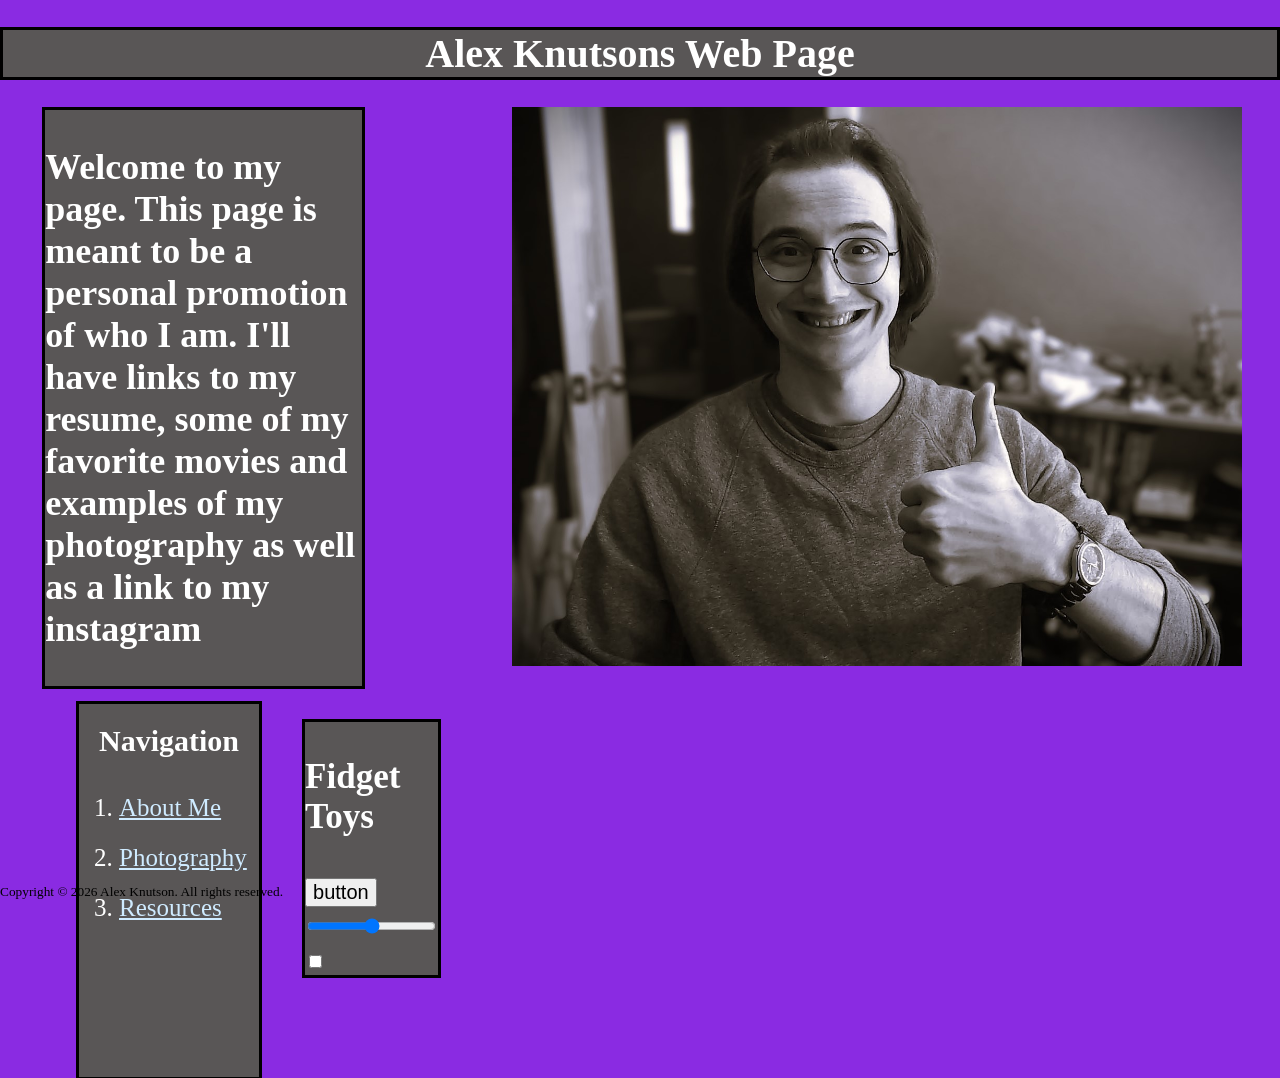
<file: index.html>
<!doctype html>
<html lang="en">
    <head>
        <meta charset="UTF-8" />
        <title>Index</title>
        <link rel="stylesheet" type="text/css" href="styles.css" />
    </head>

    <body>
        <div id="header">
            <h1>Alex Knutsons Web Page</h1>
        </div>
       
        <div id="order3">
            <div id="section5">
                <div id="box1">
                    <p>
                        Welcome to my page. This page is meant to be a personal promotion of who I am. I'll have links
                        to my resume, some of my favorite movies and examples of my photography as well as a link to my
                        instagram
                    </p>
                </div>
                <div id="subsection">
                <div id="pagelinks">
                    <h2 id="navigation">Navigation</h2>
                    <ol id=navilinks>
                        <li class="menuitem"><a href="AboutMe.html">About Me </a></li>
                        <li class="menuitem"><a href="Photography.html">Photography</a></li>
                        <li class="menuitem"><a href="Resources.html">Resources</a></li>
                    </ol>
                </div>
                
                <div id="widgets">
                    <h3>Fidget Toys</h3>
                    <input type="button" value="button" />
                    <input type="range" />
                    <input type="checkbox" />
                </div>
            </div>
            </div>
            <div id="section6">
                <div class="frontpiece">
                <img id="profile" src="images/WIN_20261024_11_35_37_Pro.jpg" alt="a picture of me smiling and giving a thumbs up" />
                </div>
            </div>
         </div>
        <footer>
            <small> Copyright © 2026 Alex Knutson. All rights reserved. </small>
        </footer>
    </body>
</html>
</file>
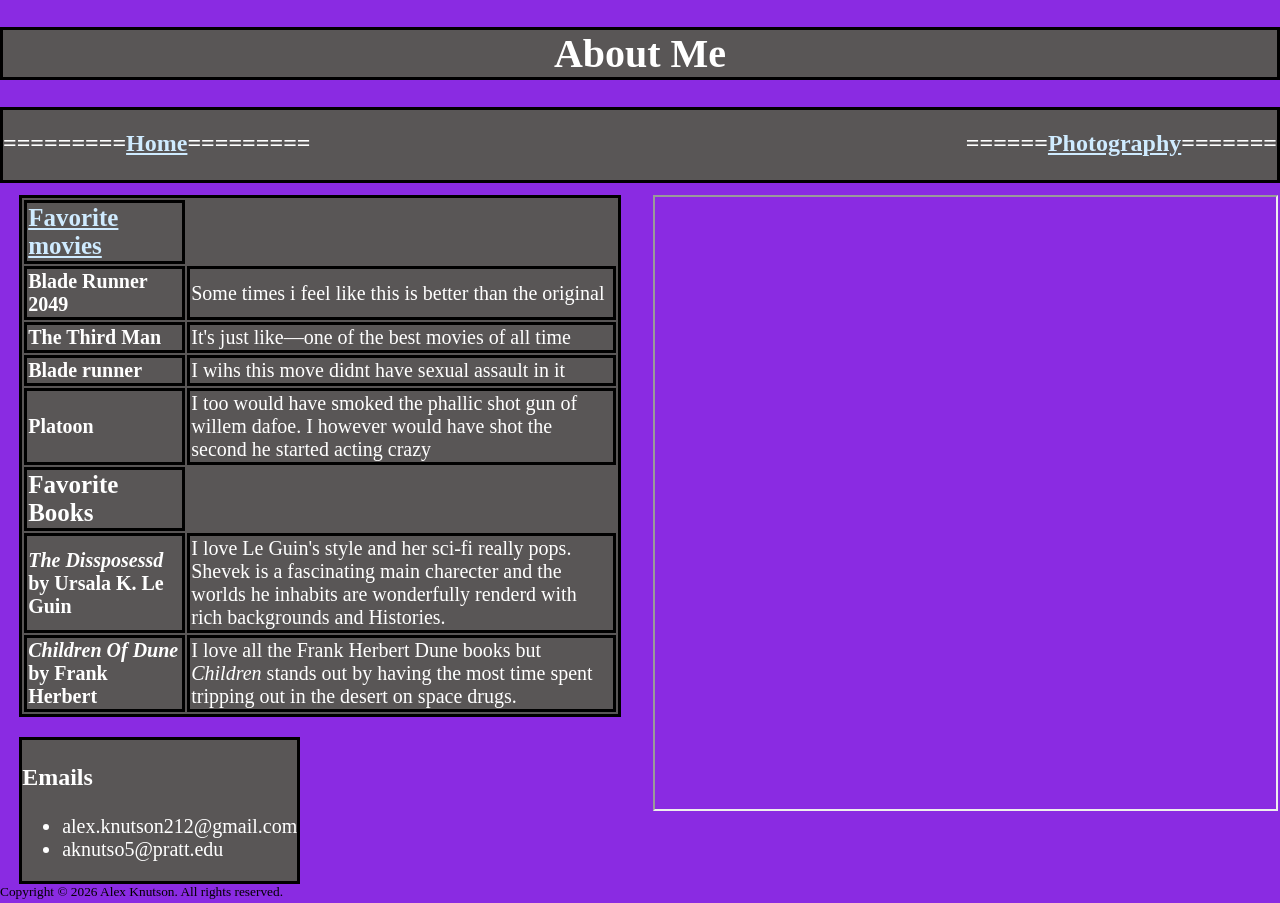
<file: AboutMe.html>
<!doctype html>
<html lang="en">
    <head>
        <meta charset="UTF-8" />
        <title>About Me</title>
        <link rel="stylesheet" type="text/css" href="styles.css" />
    </head>
    <body>
        <div id="aboutme">
            <h1><strong>About Me</strong></h1>
        </div>

        <div class="navi">
            <h2 class="barleft">=========<a href="index.html">Home</a>=========</h2>
            <h2 class="barright">======<a href="Photography.html">Photography</a>=======</h2>
        </div>

        <div id="order2">
            <div id="section3">
                <table id="top4">
                    <tr>
                        <td class="cell0">
                            <a href="https://boxd.it/6K2Pn"><b>Favorite movies</b></a>
                        </td>
                    </tr>
                    <tr>
                        <td id="1"><b>Blade Runner 2049</b></td>
                        <td id="2">Some times i feel like this is better than the original</td>
                    </tr>
                    <tr>
                        <td id="3"><b>The Third Man</b></td>
                        <td id="4">It's just like—one of the best movies of all time</td>
                    </tr>
                    <tr>
                        <td><b>Blade runner</b></td>
                        <td>I wihs this move didnt have sexual assault in it</td>
                    </tr>
                    <tr>
                        <td><b> Platoon</b></td>
                        <td>
                            I too would have smoked the phallic shot gun of willem dafoe. I however would have shot the
                            second he started acting crazy
                        </td>
                    </tr>
                    <tr>
                        <td class="cell0">
                            <b>Favorite Books</b>
                        </td>
                    </tr>
                    <tr>
                        <td>
                            <b><em>The Dissposessd</em> by Ursala K. Le Guin</b>
                        </td>
                        <td>
                            I love Le Guin's style and her sci-fi really pops. Shevek is a fascinating main charecter
                            and the worlds he inhabits are wonderfully renderd with rich backgrounds and Histories.
                        </td>
                    </tr>
                    <tr>
                        <td>
                            <b><em>Children Of Dune</em> by Frank Herbert</b>
                        </td>
                        <td>
                            I love all the Frank Herbert Dune books but <em>Children</em> stands out by having the most
                            time spent tripping out in the desert on space drugs.
                        </td>
                    </tr>
                </table>
                <div id="contactinfo">
                    <p>Emails</p>
                    <ul id="info">
                        <li>alex.knutson212@gmail.com</li>
                        <li>aknutso5@pratt.edu</li>
                    </ul>
                </div>
            </div>

            <div id="section4">
                <iframe
                    title="resume"
                    width="99%"
                    height="612"
                    src="https://docs.google.com/document/d/e/2PACX-1vQD4OHm0kXhDMte66ybINqHsXXRhuW86RQpVOqFew66AHwc9rKMfiyWuD45BSYw3g/pub?embedded=true"></iframe>
            </div>
        </div>

        <footer>
            <small> Copyright © 2026 Alex Knutson. All rights reserved. </small>
        </footer>
    </body>
</html>
</file>
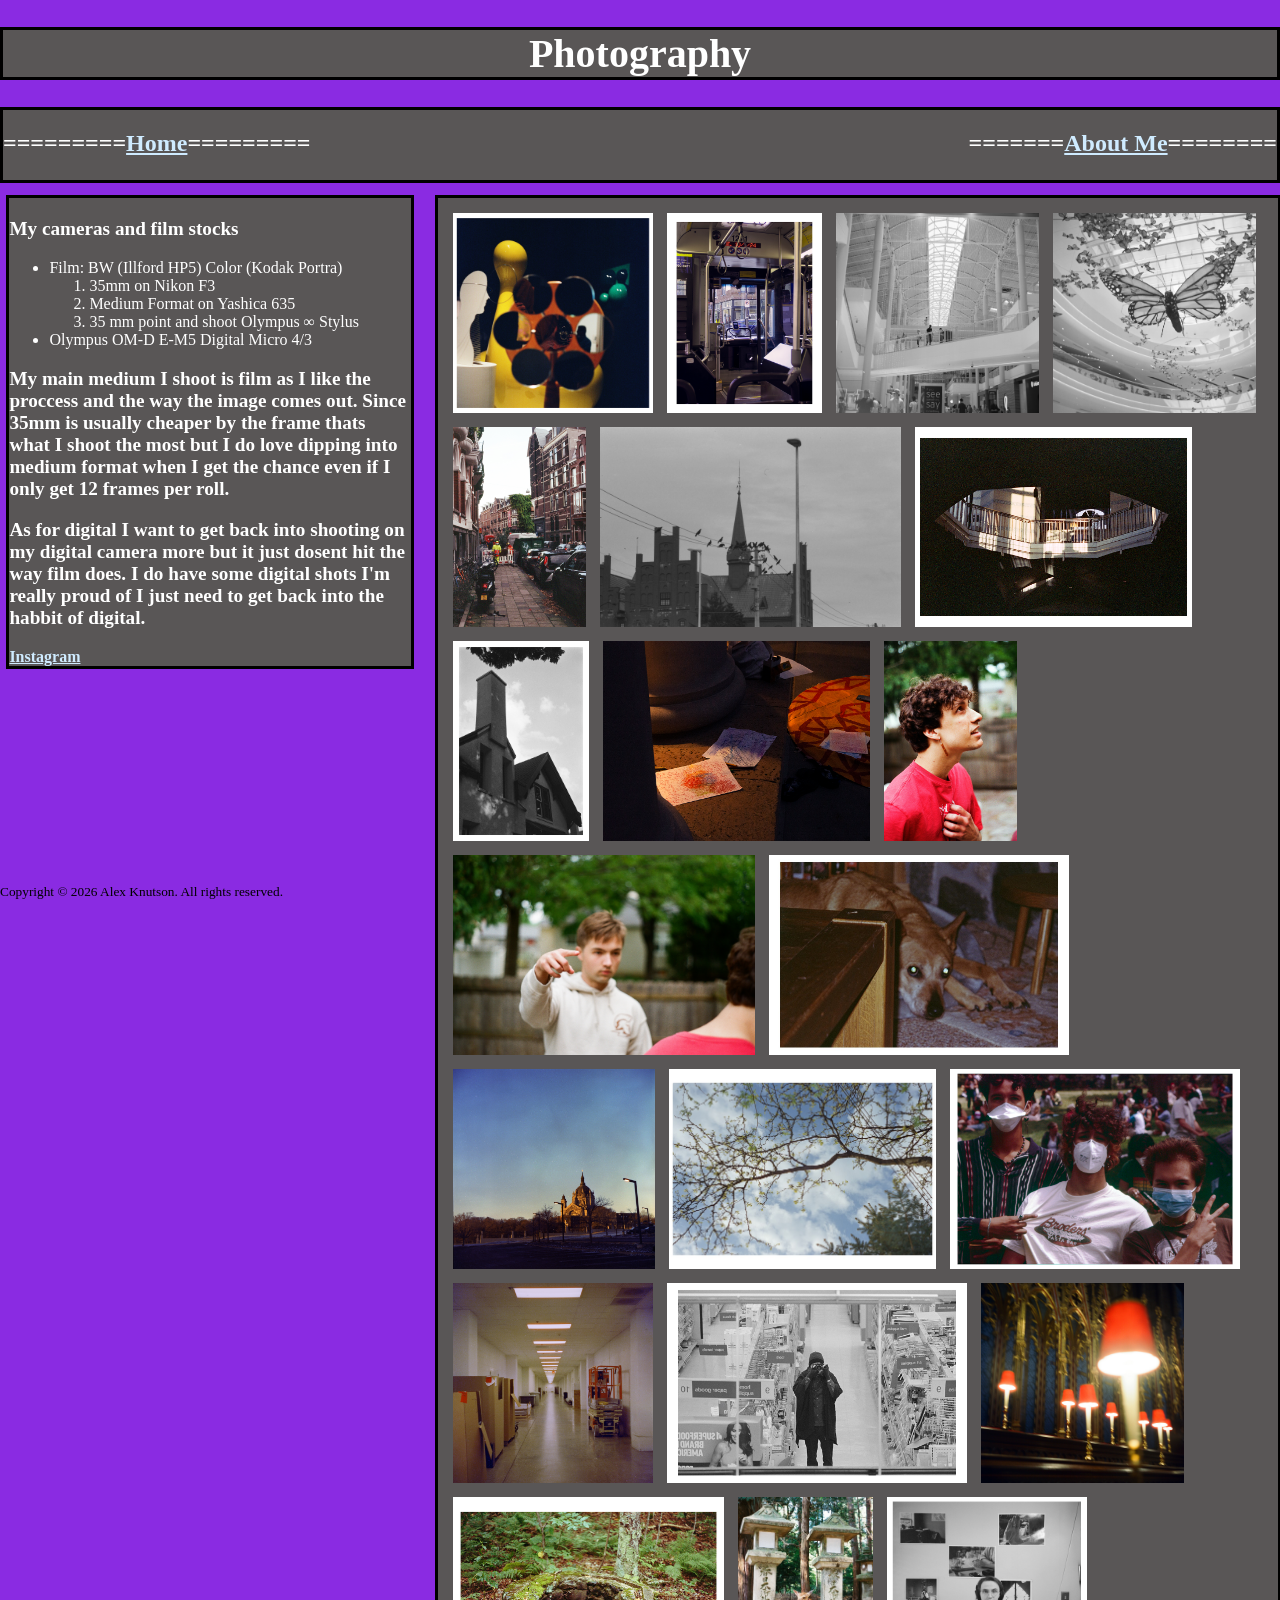
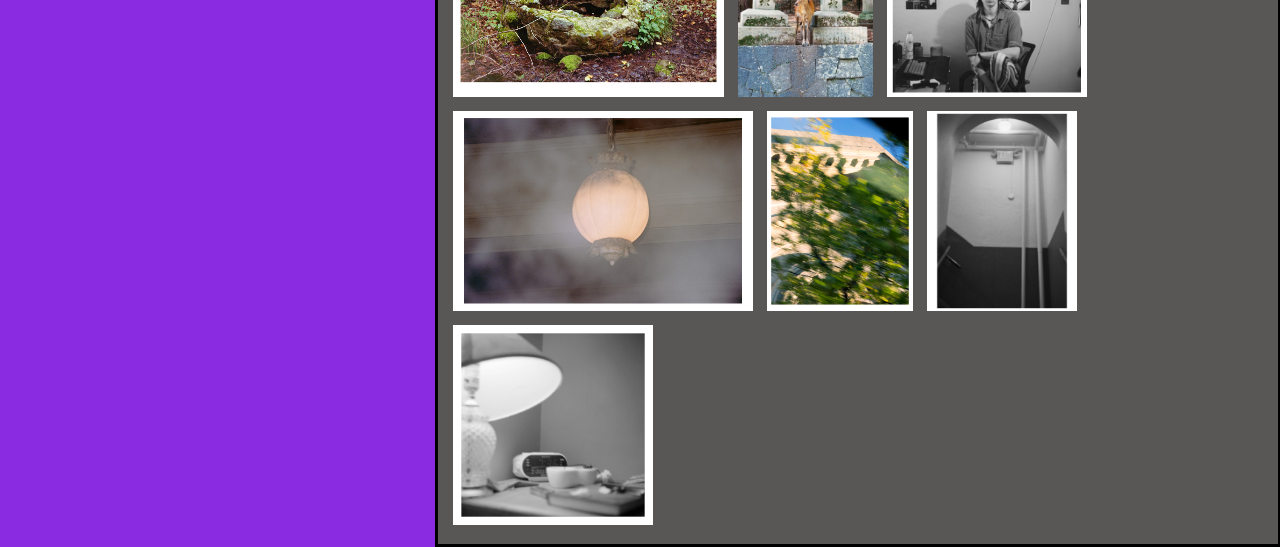
<file: Photography.html>
<!doctype html>
<html lang="en">
    <head>
        <meta charset="UTF-8" />
        <meta name="viewport" content="width=1080px" />
        <title>Photography</title>
        <link rel="stylesheet" type="text/css" href="styles.css" />
    </head>
    <body>
        
        <div id="phototitle">
            <h1>Photography</h1>
        </div>
        <div class="navi">
            <h2 class="barleft">=========<a href="index.html">Home</a>=========</h2>
            <h2 class="barright">=======<a href="AboutMe.html">About Me</a>========</h2>
        </div>
        <div class="order1">
            <div class="section1">
                <div id="Photoinfo">
                    <p>My cameras and film stocks</p>
                    <ul class="phototext">
                        <li>
                            Film: BW (Illford HP5) Color (Kodak Portra)
                            <ol>
                                <li>35mm on Nikon F3</li>
                                <li>Medium Format on Yashica 635</li>
                                <li>35 mm point and shoot Olympus &infin; Stylus</li>
                            </ol>
                        </li>
                        <li>Olympus OM-D E-M5 Digital Micro 4/3</li>
                    </ul>
                    <p>
                        My main medium I shoot is film as I like the proccess and the way the image comes out. Since
                        35mm is usually cheaper by the frame thats what I shoot the most but I do love dipping into
                        medium format when I get the chance even if I only get 12 frames per roll.
                    </p>
                    <p>
                        As for digital I want to get back into shooting on my digital camera more but it just dosent hit
                        the way film does. I do have some digital shots I'm really proud of I just need to get back into
                        the habbit of digital.
                    </p>
                    <a id="instagram" href="https://www.instagram.com/alexandrovich_iv/?hl=en"> <b>Instagram</b></a>
                </div>
            </div>
            <div class="section2">
                <div id="photos">
                    <img
                        class="photos-square"
                        src="images/amsterdam%203.jpg"
                        alt="camera refelected in a mirrored art exhibition" />
                    <img
                        class="photos-vertical"
                        src="images/Bus%20work.jpg"
                        alt="image of a bus's entrance with intersecting hand rais and a view of the street through the hand rail" />
                    <img class="photos-square" src="images/11830003.JPG" alt=" upwards view of a mall looking towards the skylight in black and white." />
                    <img class="photos-square" src="images/11830006.JPG" alt="black and white picture of small model butterflys hanging from the celling with a large model butterlfy in the middle. " />
                    <img class="photos-vertical" src="images/Amsterdam_by_Alex_Knutson.jpg" alt=" a view down a street in amsterdam. a buildiong has ivy growing out of it. there is construction happening." />
                    <img class="photos-vertical" src="images/000747560033.jpg" alt="A black and white image of a murder of crows on a power line" />
                    <img class="photos-landscape" src="images/hole%20work.jpg" alt=" an illuminated vioew from below a balcony everything is black except for where the sun shines through." />
                    <img class="photos-vertical" src="images/House%20Work.jpg" alt="a black and white shot of the top of a house its speckled by light through a trees leaves." />
                    <img class="photos-landscape" src="images/P7212127.jpg" alt="crayon draing left on a stoop between two columbs." />
                    <img class="photos-vertical" src="images/28570031%20output.jpg" alt="a side view portrait of someone looking up and holding their hand to their chest." />
                    <img class="photos-vertical" src="images/28570032.JPG" alt="a front facing portrait of someone pointing at another person as they just leave view." />
                    <img class="photos-landscape" src="images/eep%20Work.jpg" alt="a dog resting behind a coffee table at night their eyes glinting in the flash." />
                    <img class="photos-square" src="images/cathedral.jpg" alt="a view of a cathedral on a hill as the sun rises in the winter." />
                    <img class="photos-landscape" src="images/Fractle.jpg" alt="a tree branch stretching over the sky almost like a fractle pattern." />
                    <img class="photos-landscape" src="images/Gang.jpg" alt=" three people posing for a picture at an event in masks." />
                    <img class="photos-square" src="images/hallway%20work.jpg" alt=" a hallway stretching off into the distance." />
                    <img class="photos-landscape" src="images/Man%20in%20Mirror.jpg" alt="a black and white picture of the photographer in a mirror aty walgreens." />
                    <img class="photos-square" src="images/Westminster%20Stars_by_Alex_Knutson.jpg" alt="lamps at pews softly out of focus." />
                    <img class="photos-landscape" src="images/Pit%20Wrk.jpg" alt="a overgrown well sittinmg ion a forest." />
                    <img class="photos-vertical" src="images/0726309_0014~2.JPG" alt="A nara deer inbetween two stone lanterns" />
                    <img class="photos-square" src="images/self%20work.jpg" alt="a black and white self portrait of the photographer at his desk." />
                    <img class="photos-landscape" src="images/Smoke%20and%20lamp%202.jpg" alt="a poarch lamp glowing behind a puff of smoke." />
                    <img class="photos-vertical" src="images/Tree%20blur%20Work.jpg" alt="the facade of a cathedral passing by in a blur with a tree in front." />
                    <img class="photos-vertical" src="images/unsure%20exit.jpg" alt=" a unnerving upwards view of a darkened staircase." />
                    <img class="photos-square" src="images/WAKEUP.jpg" alt=" a still life of a bedside table." />
                </div>
            </div>
        </div>
        <footer>
            <small> Copyright © 2026 Alex Knutson. All rights reserved. </small>
        </footer>
    </body>
</html>
</file>
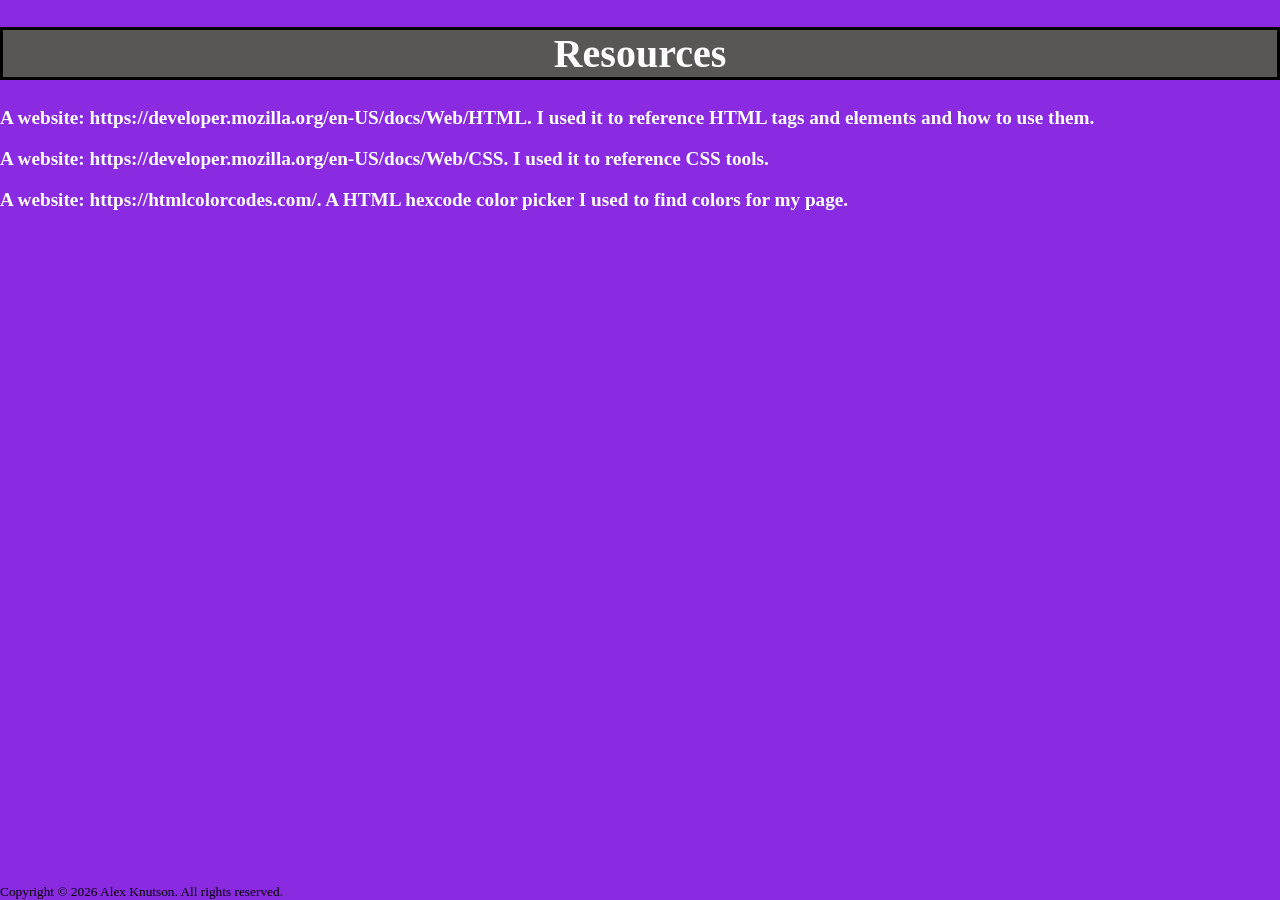
<file: Resources.html>
<!doctype html>
<html lang="en">
    <head>
        <meta charset="UTF-8" />
        <title>resources</title>
        <link rel="stylesheet" type="text/css" href="styles.css" />
    </head>
    <body>
        <div id="References">
            <h1>Resources</h1>
        </div>
        <div id="references">
            <p>
                A website: https://developer.mozilla.org/en-US/docs/Web/HTML. I used it to reference HTML tags and
                elements and how to use them.
            </p>
            <p>A website: https://developer.mozilla.org/en-US/docs/Web/CSS. I used it to reference CSS tools.</p>
            <p>
                A website: https://htmlcolorcodes.com/. A HTML hexcode color picker I used to find colors for my page.
            </p>
        </div>
        <footer>
            <small> Copyright © 2026 Alex Knutson. All rights reserved. </small>
        </footer>
    </body>
</html>
</file>
<file: styles.css>
body {
    background-color: blueviolet;
    margin:auto;
    overflow: scroll;
}
.navi {
height:70px ;
border: solid;
border-color: black;
background-color: #595656
}
.barleft{
float: left;
}
.barright{
    float: right;

}
h1 {
    color: white;
    text-align-last: center;
    font-size: 40px;
    background-color: #595656;
    border: solid;
    border-color: black;
}
h2{
    color: white;

}
h3 {
    color: white;
}
p {
    font-size: larger;
    font-weight: 700;
    color: white;
}
ul {
    color: white;
}
ol {
    color: White;
}
a {
    color: #cfebff;
}
footer {
position: fixed;
bottom: 0;
}

/*Photography */
.order1:after {
    content: "";
    display: table;
    clear: both;

}
.section1{
width: 33%;
height: 100%;
border: none;
float: left;
margin-top: 1%;
margin-left: .5%
}
#Photoinfo {
    background-color:#595656;
    width: 95%;
    top: 10px;
        border: solid;
    border-color: black
}
.section2{
    background-color: blueviolet;
    width: 66%;
    float: right;
}
#photos {
    border:solid;
    background-color: #595656;
    width:97%;
    padding: 10px;
    margin-top: 1.5%
}
.photos-square {
    height: 200px;
    margin: auto;
    padding: 5px;
}
.photos-vertical {
    height: 200px;
    margin: auto;
    padding: 5px;
}
.photos-landscape {
    height: 200px;
    margin: auto;
    padding: 5px;
}

/*about Me*/
#order2{
 content: "";
    display: table;
    clear: both;
    margin-top: 1%
}
#section3{
    float: left;
    height: fit-content;
    width:50%;
   
}
table {
    border: 3px solid;
    color: white;
    border-color: black;
    background-color: #595656;
    margin-right: 3%;
    margin-left: 3%
}
td {
    border: solid;
    border-color: black;
    font-size: 20px;
}
.cell0 {
    font-size: 25px;
}
#contactinfo {
    width: fit-content;
    border:solid;
    background-color: #595656;
    font-size: 20px;
    margin-top: 3%;
    margin-bottom: 3%;
    margin-left: 3%;
}
#section4{ 
    float: right;
  
    width: 49%
}
iframe {
margin-right: 5%;
}

/*Index*/
#order3{
    content: "";
    display: table;
    clear: both;
    margin-top: 1%
}
#section5{

float: left;
 width:33%;
}
#box1 {
background-color: #595656;
border: solid;
width: 75%;
font-size: 30px;
margin-left: 10%
}
#pagelinks {
background-color: #595656;
border:solid;
width: max-content;
margin-left: 18%;
margin-top: 3%

}
input{
    font-size: 20px;
    line-height:3;
    scale: 1
}
#navigation{
font-size: 30px;
margin: 20px;
}
#navilinks{
line-height: 50px;
font-size: 25px;
}
#subsection{
    display: inline-flex
}
#section6{
    width:60%;
    float: right;
}
#widgets {

   background-color: #595656;
    border:solid;
    float:right;
 margin-left:40px;
    margin-top: 30px;
    margin-bottom: 100px;
    width: fit-content;
    font-size: 30px
    
}
#profile {
margin-right: 5%;
width: 95%
}
#frontpiece {
    float:right;
}
</file>
